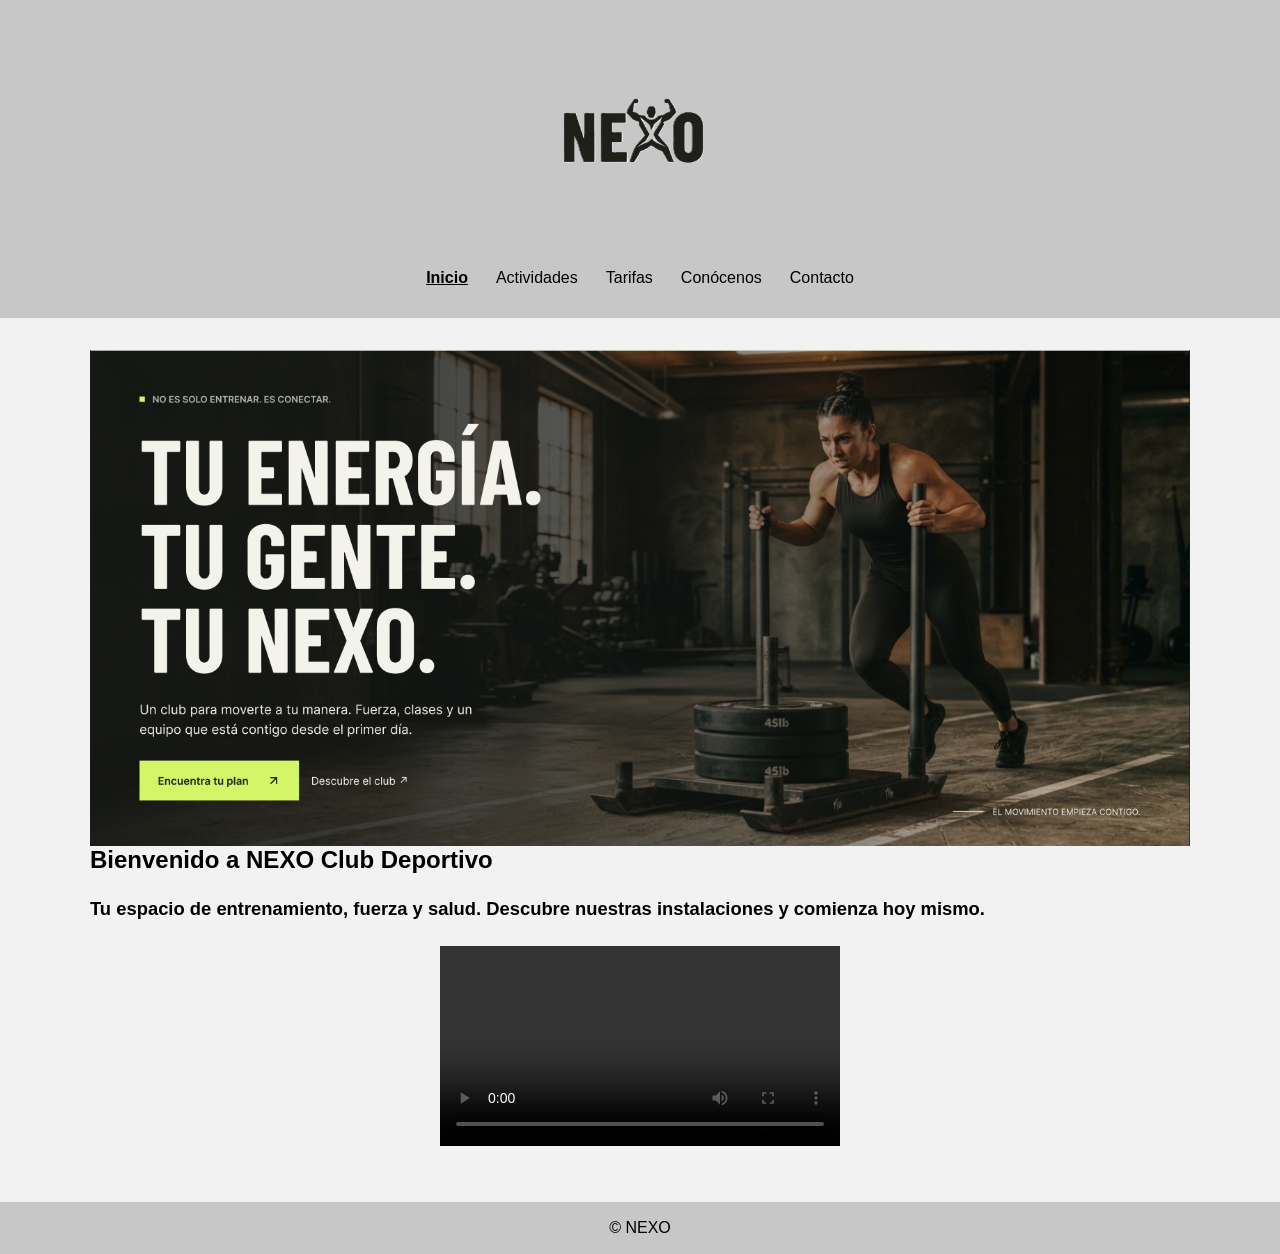
<file: Proyecto - Tema 7/html/index.html>
<!DOCTYPE html>
<html lang="es">

<head>
    <meta charset="UTF-8">
    <meta name="viewport" content="width=device-width, initial-scale=1.0">
    <title>Inicio - NEXO</title>

    <link rel="stylesheet" href="../css/base.css">
    <link rel="stylesheet" href="../css/claro.css" title="Tema Claro">
    <link rel="alternate stylesheet" href="../css/oscuro.css" title="Tema Oscuro">

</head>

<body>
    <header class="encabezado">
        <div class="encabezado__contenido">
            <img class="logo" src="../assets/nexo_logo.png" alt="Logo NEXO">
            <nav class="nav" aria-label="Navegación principal">
                <ul class="nav__lista">
                    <li><a class="nav__enlace nav__enlace--activo" href="index.html" aria-current="page">Inicio</a></li>
                    <li><a class="nav__enlace" href="actividades.html">Actividades</a></li>
                    <li><a class="nav__enlace" href="tarifas.html">Tarifas</a></li>
                    <li><a class="nav__enlace" href="conocenos.html">Conócenos</a></li>
                    <li><a class="nav__enlace" href="contacto.html">Contacto</a></li>
                </ul>
            </nav>
        </div>
    </header>

    <main class="contenido">
        <section id="index" class="seccion">
            <img class="imagen-principal" src="../assets/foto_inicio.png" alt="Instalaciones NEXO">
            <h1 class="titulo">Bienvenido a NEXO Club Deportivo</h1>
            <p class="texto-destacado">Tu espacio de entrenamiento, fuerza y salud. Descubre nuestras instalaciones y comienza hoy mismo.</p>

            <video class="video" controls>
                <source src="../assets/anuncio_gimnasio_fullhd.mp4" type="video/mp4">
                Tu navegador no admite la reproducción de vídeo.
            </video>
        </section>
    </main>

    <footer class="pie">
        <p>&copy; NEXO</p>
    </footer>
</body>

</html>
</file>
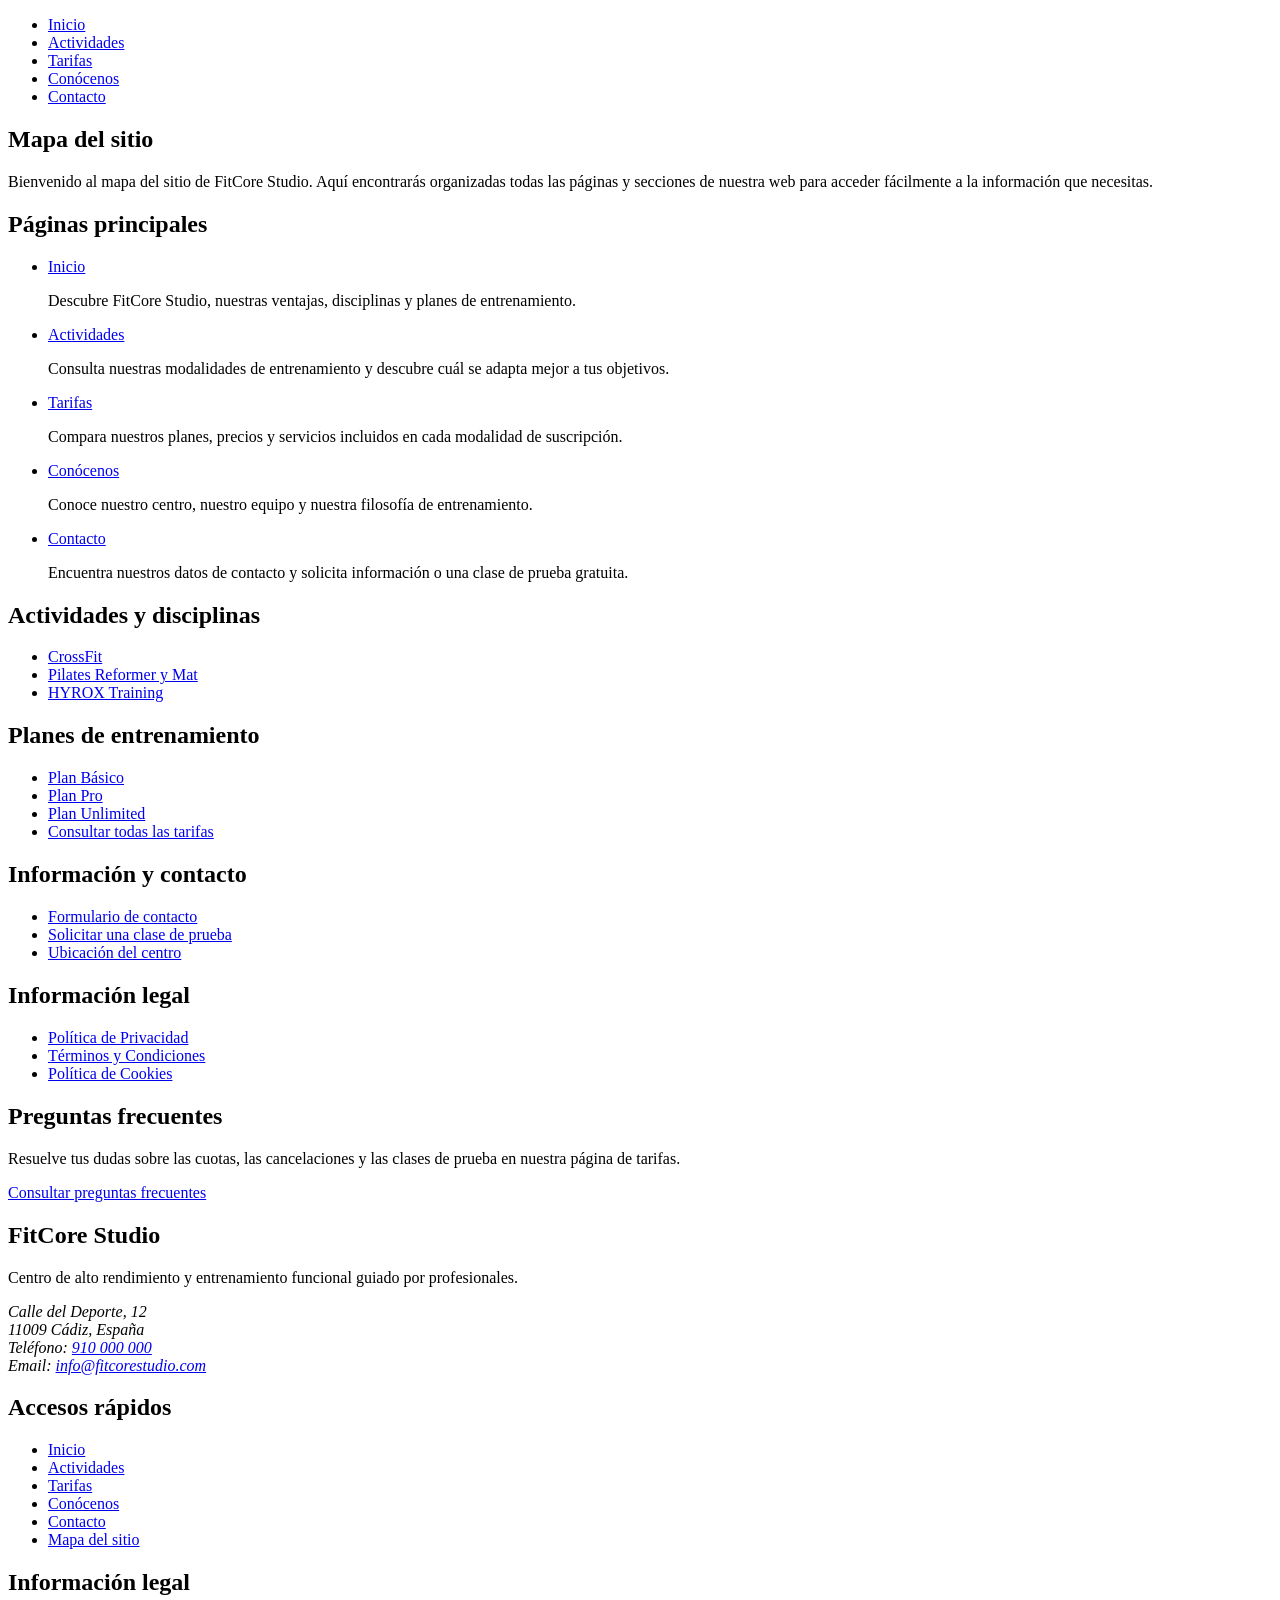
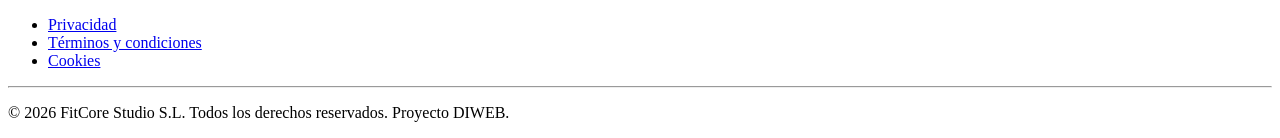
<file: Proyecto - Tema 4/HTML/sitemap.html>
<!DOCTYPE html>
<html lang="es">

<head>
    <meta charset="UTF-8">
    <meta name="viewport" content="width=device-width, initial-scale=1.0">
    <meta name="description"
        content="Mapa del sitio de FitCore Studio. Encuentra fácilmente nuestras actividades, horarios, tarifas, información y contacto.">
    <title>Mapa del Sitio | FitCore Studio</title>
</head>

<body>

    <!-- CABECERA PRINCIPAL Y NAVEGACIÓN GLOBAL -->

    <header>
        <nav aria-label="Navegación principal">
            <ul>
                <li><a href="index.html">Inicio</a></li>
                <li><a href="actividades.html">Actividades</a></li>
                <li><a href="tarifas.html">Tarifas</a></li>
                <li><a href="conocenos.html">Conócenos</a></li>
                <li><a href="contacto.html">Contacto</a></li>
            </ul>
        </nav>
    </header>

    <!-- CONTENIDO PRINCIPAL -->

    <main>

        <section id="introduccion">
            <h1>Mapa del sitio</h1>

            <p>
                Bienvenido al mapa del sitio de FitCore Studio.
                Aquí encontrarás organizadas todas las páginas
                y secciones de nuestra web para acceder fácilmente
                a la información que necesitas.
            </p>
        </section>

        <!-- PÁGINAS PRINCIPALES -->

        <section id="paginas-principales">
            <h2>Páginas principales</h2>

            <ul>
                <li>
                    <a href="index.html">Inicio</a>
                    <p>
                        Descubre FitCore Studio, nuestras ventajas,
                        disciplinas y planes de entrenamiento.
                    </p>
                </li>

                <li>
                    <a href="actividades.html">Actividades</a>
                    <p>
                        Consulta nuestras modalidades de entrenamiento
                        y descubre cuál se adapta mejor a tus objetivos.
                    </p>
                </li>

                <li>
                    <a href="tarifas.html">Tarifas</a>
                    <p>
                        Compara nuestros planes, precios y servicios
                        incluidos en cada modalidad de suscripción.
                    </p>
                </li>

                <li>
                    <a href="conocenos.html">Conócenos</a>
                    <p>
                        Conoce nuestro centro, nuestro equipo
                        y nuestra filosofía de entrenamiento.
                    </p>
                </li>

                <li>
                    <a href="contacto.html">Contacto</a>
                    <p>
                        Encuentra nuestros datos de contacto y solicita
                        información o una clase de prueba gratuita.
                    </p>
                </li>
            </ul>
        </section>

        <!-- ACTIVIDADES Y DISCIPLINAS -->

        <section id="disciplinas">
            <h2>Actividades y disciplinas</h2>

            <ul>
                <li>
                    <a href="actividades.html#crossfit">CrossFit</a>
                </li>

                <li>
                    <a href="actividades.html#pilates">
                        Pilates Reformer y Mat
                    </a>
                </li>

                <li>
                    <a href="actividades.html#hyrox">HYROX Training</a>
                </li>
            </ul>
        </section>

        <!-- PLANES Y TARIFAS -->

        <section id="planes">
            <h2>Planes de entrenamiento</h2>

            <ul>
                <li>
                    <a href="contacto.html?plan=basico">
                        Plan Básico
                    </a>
                </li>

                <li>
                    <a href="contacto.html?plan=pro">
                        Plan Pro
                    </a>
                </li>

                <li>
                    <a href="contacto.html?plan=unlimited">
                        Plan Unlimited
                    </a>
                </li>

                <li>
                    <a href="tarifas.html">Consultar todas las tarifas</a>
                </li>
            </ul>
        </section>

        <!-- INFORMACIÓN DE CONTACTO -->

        <section id="informacion-contacto">
            <h2>Información y contacto</h2>

            <ul>
                <li>
                    <a href="contacto.html">Formulario de contacto</a>
                </li>

                <li>
                    <a href="contacto.html">
                        Solicitar una clase de prueba
                    </a>
                </li>

                <li>
                    <a href="contacto.html">Ubicación del centro</a>
                </li>
            </ul>
        </section>

        <!-- INFORMACIÓN LEGAL -->

        <section id="informacion-legal">
            <h2>Información legal</h2>

            <ul>
                <li>
                    <a href="privacidad.html">
                        Política de Privacidad
                    </a>
                </li>

                <li>
                    <a href="terminos.html">
                        Términos y Condiciones
                    </a>
                </li>

                <li>
                    <a href="cookies.html">
                        Política de Cookies
                    </a>
                </li>
            </ul>
        </section>

        <!-- ACCESO A PREGUNTAS FRECUENTES -->

        <section id="preguntas-frecuentes">
            <h2>Preguntas frecuentes</h2>

            <p>
                Resuelve tus dudas sobre las cuotas, las cancelaciones
                y las clases de prueba en nuestra página de tarifas.
            </p>

            <p>
                <a href="tarifas.html#faq-resumen">
                    Consultar preguntas frecuentes
                </a>
            </p>
        </section>

    </main>

    <!-- PIE DE PÁGINA -->

    <footer>

        <div>
            <section>
                <h2>FitCore Studio</h2>

                <p>
                    Centro de alto rendimiento y entrenamiento
                    funcional guiado por profesionales.
                </p>

                <address>
                    Calle del Deporte, 12<br>
                    11009 Cádiz, España<br>
                    Teléfono:
                    <a href="tel:+34910000000">910 000 000</a><br>
                    Email:
                    <a href="mailto:info@fitcorestudio.com">
                        info@fitcorestudio.com
                    </a>
                </address>
            </section>

            <section>
                <h2>Accesos rápidos</h2>

                <ul>
                    <li><a href="index.html">Inicio</a></li>
                    <li><a href="actividades.html">Actividades</a></li>
                    <li><a href="tarifas.html">Tarifas</a></li>
                    <li><a href="conocenos.html">Conócenos</a></li>
                    <li><a href="contacto.html">Contacto</a></li>
                    <li><a href="sitemap.html" aria-current="page">
                        Mapa del sitio
                    </a></li>
                </ul>
            </section>

            <section>
                <h2>Información legal</h2>

                <ul>
                    <li><a href="privacidad.html">Privacidad</a></li>
                    <li><a href="terminos.html">Términos y condiciones</a></li>
                    <li><a href="cookies.html">Cookies</a></li>
                </ul>
            </section>
        </div>

        <hr>

        <p>
            &copy; 2026 FitCore Studio S.L.
            Todos los derechos reservados. Proyecto DIWEB.
        </p>

    </footer>

</body>
</html>
</file>
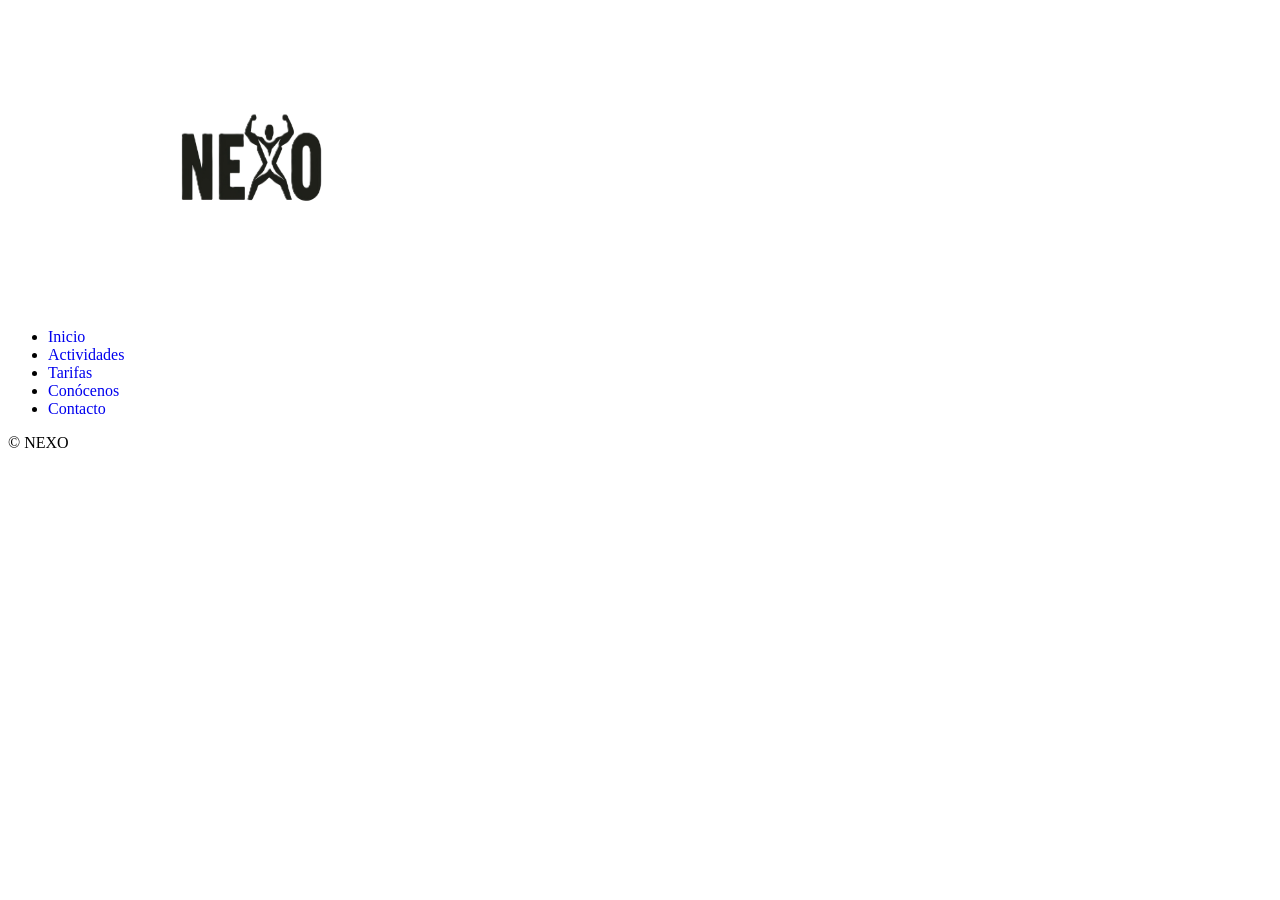
<file: Proyecto - Tema 5/Tarea 3/plantilla.html>
<!DOCTYPE html>
<html lang="es">

<head>
    <meta charset="UTF-8">
    <meta name="viewport" content="width=device-width, initial-scale=1.0">
    <title>Título de la página - NEXO</title>
</head>

<body>
    <header>
        <div>
            <img src="assets/nexo_logo.png" alt="logo nexo" style="width: 500px; height: 300px;">
            <nav>
                <ul>
                    <li><a href="/Tarea 3/index.html" style="text-decoration: none;">Inicio</a></li>
                    <li><a href="/Tarea 3/html/actividades.html" style="text-decoration: none;">Actividades</a></li>
                    <li><a href="/Tarea 3/html/tarifas.html" style="text-decoration: none;">Tarifas</a></li>
                    <li><a href="/Tarea 3/html/conocenos.html" style="text-decoration: none;">Conócenos</a></li>
                    <li><a href="/Tarea 3/html/contacto.html" style="text-decoration: none;">Contacto</a></li>
                </ul>
            </nav>
        </div>
    </header>

    <main>
        <!-- AQUÍ VA EL CONTENIDO ESPECÍFICO DE CADA PÁGINA -->
    </main>

    <footer>
        <p>&copy; NEXO</p>
    </footer>
</body>

</html>
</file>
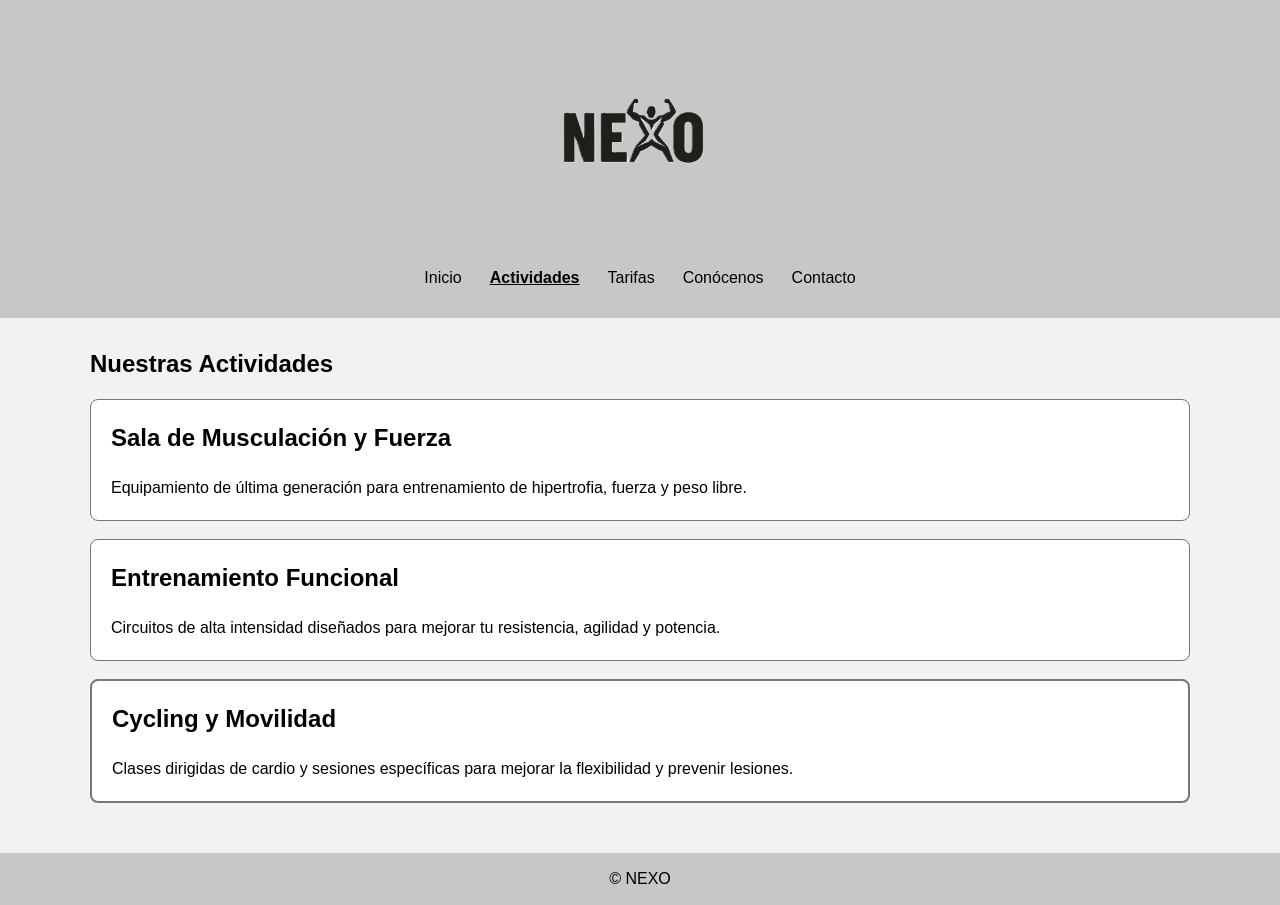
<file: Proyecto - Tema 7/html/actividades.html>
<!DOCTYPE html>
<html lang="es">

<head>
    <meta charset="UTF-8">
    <meta name="viewport" content="width=device-width, initial-scale=1.0">
    <title>Actividades - NEXO</title>

    <link rel="stylesheet" href="../css/base.css">
    <link rel="stylesheet" href="../css/claro.css" title="Tema Claro">
    <link rel="alternate stylesheet" href="../css/oscuro.css" title="Tema Oscuro">
</head>

<body>
    <header class="encabezado">
        <div class="encabezado__contenido">
            <img class="logo" src="../assets/nexo_logo.png" alt="Logo NEXO">
            <nav class="nav" aria-label="Navegación principal">
                <ul class="nav__lista">
                    <li><a class="nav__enlace" href="index.html">Inicio</a></li>
                    <li><a class="nav__enlace nav__enlace--activo" href="actividades.html" aria-current="page">Actividades</a></li>
                    <li><a class="nav__enlace" href="tarifas.html">Tarifas</a></li>
                    <li><a class="nav__enlace" href="conocenos.html">Conócenos</a></li>
                    <li><a class="nav__enlace" href="contacto.html">Contacto</a></li>
                </ul>
            </nav>
        </div>
    </header>

    <main class="contenido">
        <section id="actividades" class="seccion">
            <h1 class="titulo">Nuestras Actividades</h1>
            <article class="tarjeta">
                <h2 class="tarjeta__titulo">Sala de Musculación y Fuerza</h2>
                <p class="tarjeta__texto">Equipamiento de última generación para entrenamiento de hipertrofia, fuerza y peso libre.</p>
            </article>
            <article class="tarjeta">
                <h2 class="tarjeta__titulo">Entrenamiento Funcional</h2>
                <p class="tarjeta__texto">Circuitos de alta intensidad diseñados para mejorar tu resistencia, agilidad y potencia.</p>
            </article>
            <article class="tarjeta tarjeta--destacada">
                <h2 class="tarjeta__titulo">Cycling y Movilidad</h2>
                <p class="tarjeta__texto">Clases dirigidas de cardio y sesiones específicas para mejorar la flexibilidad y prevenir lesiones.</p>
            </article>
        </section>
    </main>

    <footer class="pie">
        <p>&copy; NEXO</p>
    </footer>
</body>

</html>
</file>
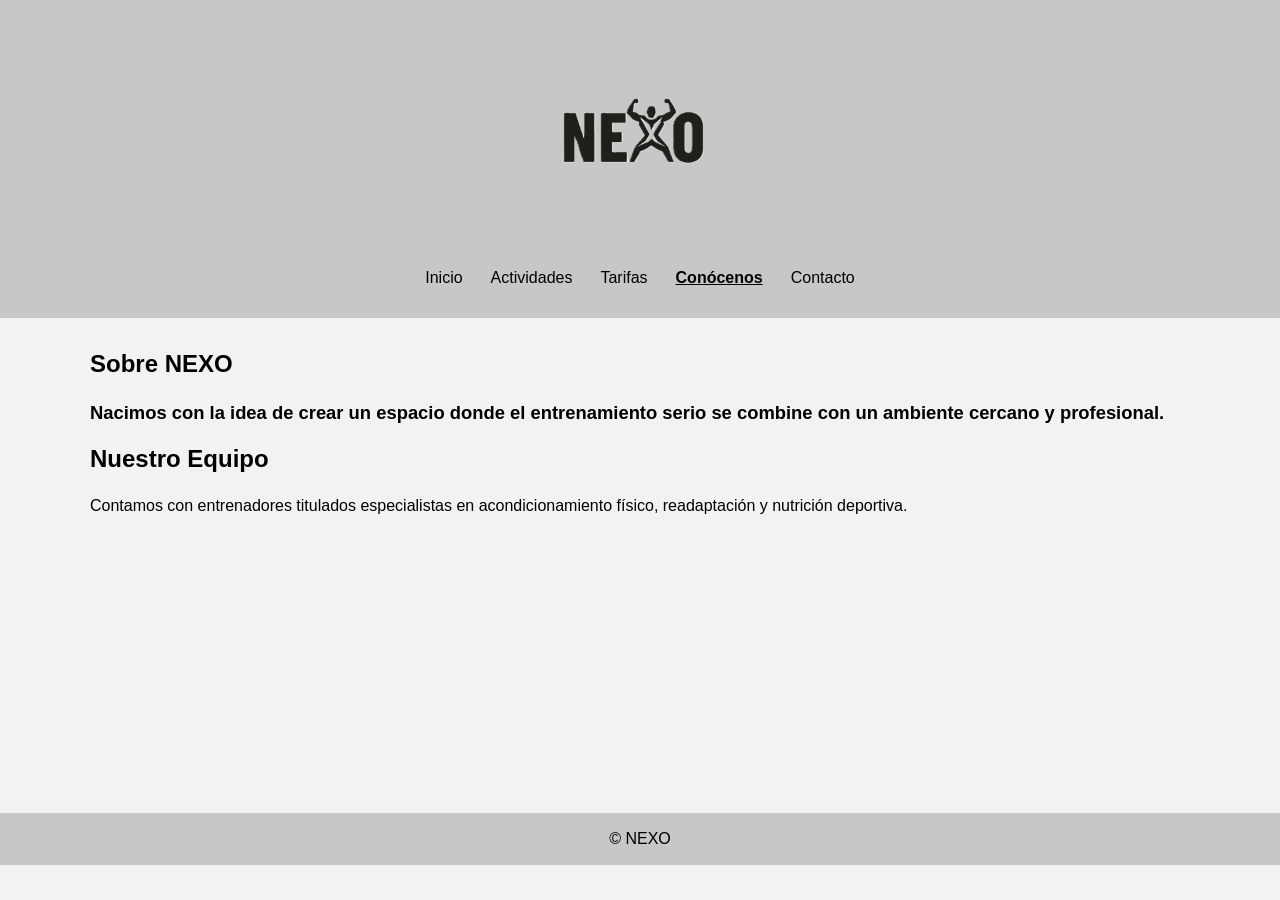
<file: Proyecto - Tema 7/html/conocenos.html>
<!DOCTYPE html>
<html lang="es">

<head>
    <meta charset="UTF-8">
    <meta name="viewport" content="width=device-width, initial-scale=1.0">
    <title>Conócenos - NEXO</title>

    <link rel="stylesheet" href="../css/base.css">
    <link rel="stylesheet" href="../css/claro.css" title="Tema Claro">
    <link rel="alternate stylesheet" href="../css/oscuro.css" title="Tema Oscuro">
</head>

<body>
    <header class="encabezado">
        <div class="encabezado__contenido">
            <img class="logo" src="../assets/nexo_logo.png" alt="Logo NEXO">
            <nav class="nav" aria-label="Navegación principal">
                <ul class="nav__lista">
                    <li><a class="nav__enlace" href="index.html">Inicio</a></li>
                    <li><a class="nav__enlace" href="actividades.html">Actividades</a></li>
                    <li><a class="nav__enlace" href="tarifas.html">Tarifas</a></li>
                    <li><a class="nav__enlace nav__enlace--activo" href="conocenos.html" aria-current="page">Conócenos</a></li>
                    <li><a class="nav__enlace" href="contacto.html">Contacto</a></li>
                </ul>
            </nav>
        </div>
    </header>

    <main class="contenido">
        <section id="conocenos" class="seccion">
            <h1 class="titulo">Sobre NEXO</h1>
            <p class="texto-destacado">Nacimos con la idea de crear un espacio donde el entrenamiento serio se combine con un ambiente cercano y profesional.</p>
            <h2 class="titulo">Nuestro Equipo</h2>
            <p>Contamos con entrenadores titulados especialistas en acondicionamiento físico, readaptación y nutrición deportiva.</p>
        </section>
    </main>

    <footer class="pie">
        <p>&copy; NEXO</p>
    </footer>
</body>

</html>
</file>
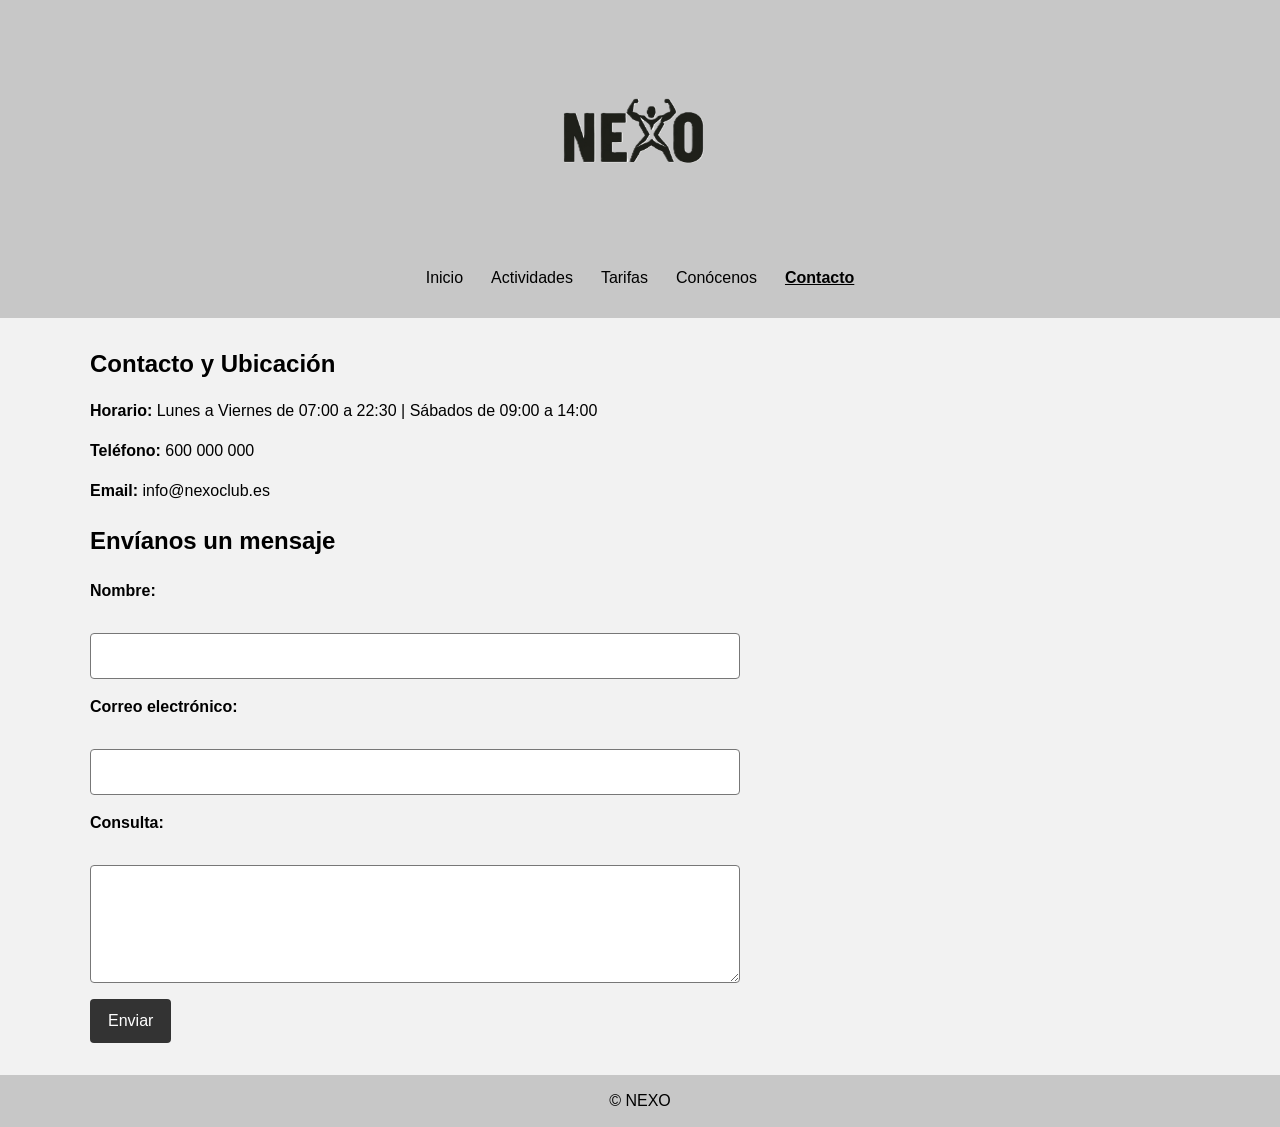
<file: Proyecto - Tema 7/html/contacto.html>
<!DOCTYPE html>
<html lang="es">

<head>
    <meta charset="UTF-8">
    <meta name="viewport" content="width=device-width, initial-scale=1.0">
    <title>Contacto - NEXO</title>

    <link rel="stylesheet" href="../css/base.css">
    <link rel="stylesheet" href="../css/claro.css" title="Tema Claro">
    <link rel="alternate stylesheet" href="../css/oscuro.css" title="Tema Oscuro">
</head>

<body>
    <header class="encabezado">
        <div class="encabezado__contenido">
            <img class="logo" src="../assets/nexo_logo.png" alt="Logo NEXO">
            <nav class="nav" aria-label="Navegación principal">
                <ul class="nav__lista">
                    <li><a class="nav__enlace" href="index.html">Inicio</a></li>
                    <li><a class="nav__enlace" href="actividades.html">Actividades</a></li>
                    <li><a class="nav__enlace" href="tarifas.html">Tarifas</a></li>
                    <li><a class="nav__enlace" href="conocenos.html">Conócenos</a></li>
                    <li><a class="nav__enlace nav__enlace--activo" href="contacto.html" aria-current="page">Contacto</a></li>
                </ul>
            </nav>
        </div>
    </header>

    <main class="contenido">
        <section id="contacto" class="seccion">
            <h1 class="titulo">Contacto y Ubicación</h1>
            <p><strong>Horario:</strong> Lunes a Viernes de 07:00 a 22:30 | Sábados de 09:00 a 14:00</p>
            <p><strong>Teléfono:</strong> 600 000 000</p>
            <p><strong>Email:</strong> info@nexoclub.es</p>

            <h2>Envíanos un mensaje</h2>
            <form class="formulario" action="#" method="post">
                <p class="formulario__grupo">
                    <label class="formulario__etiqueta" for="nombre">Nombre:</label><br>
                    <input class="formulario__campo" type="text" id="nombre" name="nombre" required>
                </p>
                <p class="formulario__grupo">
                    <label class="formulario__etiqueta" for="email">Correo electrónico:</label><br>
                    <input class="formulario__campo" type="email" id="email" name="email" required>
                </p>
                <p class="formulario__grupo">
                    <label class="formulario__etiqueta" for="mensaje">Consulta:</label><br>
                    <textarea class="formulario__campo" id="mensaje" name="mensaje" rows="4" required></textarea>
                </p>
                <button class="boton" type="submit">Enviar</button>
            </form>
        </section>
    </main>

    <footer class="pie">
        <p>&copy; NEXO</p>
    </footer>
</body>

</html>
</file>
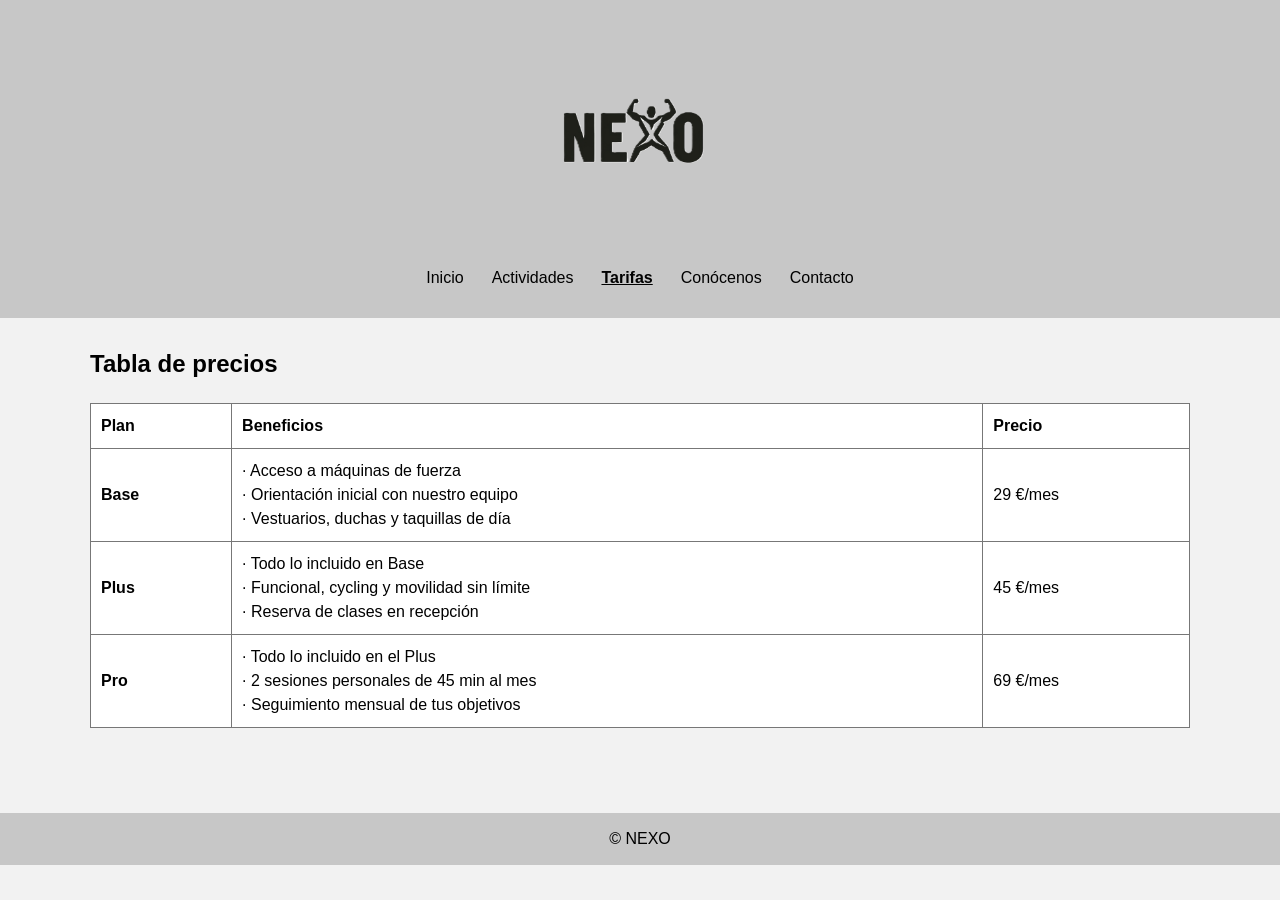
<file: Proyecto - Tema 7/html/tarifas.html>
<!DOCTYPE html>
<html lang="es">

<head>
    <meta charset="UTF-8">
    <meta name="viewport" content="width=device-width, initial-scale=1.0">
    <title>Tarifas - NEXO</title>

    <link rel="stylesheet" href="../css/base.css">
    <link rel="stylesheet" href="../css/claro.css" title="Tema Claro">
    <link rel="alternate stylesheet" href="../css/oscuro.css" title="Tema Oscuro">
</head>

<body>
    <header class="encabezado">
        <div class="encabezado__contenido">
            <img class="logo" src="../assets/nexo_logo.png" alt="Logo NEXO">
            <nav class="nav" aria-label="Navegación principal">
                <ul class="nav__lista">
                    <li><a class="nav__enlace" href="index.html">Inicio</a></li>
                    <li><a class="nav__enlace" href="actividades.html">Actividades</a></li>
                    <li><a class="nav__enlace nav__enlace--activo" href="tarifas.html" aria-current="page">Tarifas</a></li>
                    <li><a class="nav__enlace" href="conocenos.html">Conócenos</a></li>
                    <li><a class="nav__enlace" href="contacto.html">Contacto</a></li>
                </ul>
            </nav>
        </div>
    </header>

    <main class="contenido">
        <section id="tarifas" class="seccion">
            <h1 class="titulo">Tabla de precios</h1>

            <table class="tabla-tarifas">
                <thead>
                    <tr>
                        <th>Plan</th>
                        <th>Beneficios</th>
                        <th>Precio</th>
                    </tr>
                </thead>
                <tbody>
                    <tr>
                        <th>Base</th>
                        <td>
                            · Acceso a máquinas de fuerza<br>
                            · Orientación inicial con nuestro equipo<br>
                            · Vestuarios, duchas y taquillas de día
                        </td>
                        <td>29 €/mes</td>
                    </tr>
                    <tr>
                        <th>Plus</th>
                        <td>
                            · Todo lo incluido en Base<br>
                            · Funcional, cycling y movilidad sin límite<br>
                            · Reserva de clases en recepción
                        </td>
                        <td>45 €/mes</td>
                    </tr>
                    <tr>
                        <th>Pro</th>
                        <td>
                            · Todo lo incluido en el Plus<br>
                            · 2 sesiones personales de 45 min al mes<br>
                            · Seguimiento mensual de tus objetivos
                        </td>
                        <td>69 €/mes</td>
                    </tr>
                </tbody>
            </table>
        </section>
    </main>

    <footer class="pie">
        <p>&copy; NEXO</p>
    </footer>
</body>

</html>
</file>
<file: Proyecto - Tema 7/css/base.css>
/* NEXO — estilos estructurales compartidos
   Los colores se definen en claro.css y oscuro.css. */

:root {
    font-family: Arial, sans-serif;
    line-height: 1.5;
    color-scheme: light;
}

* { box-sizing: border-box; }

body {
    min-width: 320px;
    margin: 0;
    font-family: Arial, sans-serif;
}

.encabezado { padding: 20px; }
.encabezado__contenido { max-width: 1200px; margin: 0 auto; }
.logo { display: block; width: min(100%, 500px); height: auto; margin: 0 auto 16px; }

.nav__lista {
    display: flex;
    flex-wrap: wrap;
    justify-content: center;
    gap: 10px 20px;
    margin: 0;
    padding: 0;
    list-style: none;
}
.nav__enlace { display: inline-block; padding: 8px 4px; text-decoration: none; }
.nav__enlace:hover, .nav__enlace:focus-visible { text-decoration: underline; }
.nav__enlace--activo { font-weight: 700; text-decoration: underline; }

.contenido { min-height: 55vh; padding: 32px 20px; }
.seccion { max-width: 1100px; margin: 0 auto; }
.titulo { margin-top: 0; line-height: 1.2; }
.texto-destacado { font-size: 1.15rem; font-weight: 600; }

.tarjeta {
    margin: 18px 0;
    padding: 20px;
    border: 1px solid var(--borde);
    border-radius: 8px;
}
.tarjeta__titulo { margin-top: 0; }
.tarjeta__texto { margin-bottom: 0; }
.tarjeta--destacada { border-width: 2px; }

.imagen-principal { display: block; width: 100%; max-height: 600px; object-fit: cover; }
.video { display: block; width: min(100%, 400px); height: auto; margin: 24px auto; }

.tabla-tarifas { width: 100%; margin: 24px 0 40px; border-collapse: collapse; }
.tabla-tarifas th, .tabla-tarifas td { padding: 10px; border: 1px solid var(--borde); text-align: left; }
.tabla-tarifas thead th { font-weight: 700; }

.formulario { max-width: 650px; }
.formulario__grupo { margin: 0 0 16px; }
.formulario__etiqueta { display: block; margin-bottom: 6px; font-weight: 700; }
.formulario__campo {
    display: block;
    width: 100%;
    padding: 10px;
    border: 1px solid var(--borde);
    border-radius: 4px;
    font: inherit;
}
.formulario__campo:focus-visible { outline: 2px solid var(--acento); outline-offset: 2px; }
.boton {
    padding: 10px 18px;
    border: 0;
    border-radius: 4px;
    background: var(--acento);
    color: var(--texto-boton);
    font: inherit;
    cursor: pointer;
}
.boton:hover { filter: brightness(.92); }

.pie { padding: 14px 20px; text-align: center; }
.pie p { margin: 0; }

@media (max-width: 600px) {
    .encabezado, .contenido { padding: 18px 14px; }
    .nav__lista { gap: 4px 12px; }
    .tabla-tarifas { font-size: .9rem; }
    .tabla-tarifas th, .tabla-tarifas td { padding: 7px; }
}
</file>
<file: Proyecto - Tema 7/css/claro.css>
/* Tema claro: únicamente decisiones de color */
:root {
    color-scheme: light;
    --fondo: #f2f2f2;
    --superficie: #c7c7c7;
    --texto: #000000;
    --texto-boton: #ffffff;
    --borde: #777777;
    --acento: #333333;
}
body { background: var(--fondo); color: var(--texto); }
.encabezado, .pie { background: var(--superficie); color: var(--texto); }
.contenido { background: var(--fondo); color: var(--texto); }
.nav__enlace { color: var(--texto); }
.tarjeta { background: #ffffff; }
.formulario__campo { background: #ffffff; color: var(--texto); }
.tabla-tarifas { background: #ffffff; }
</file>
<file: Proyecto - Tema 7/css/oscuro.css>
/* Tema oscuro: mismos componentes y estructura que el tema claro */
:root {
    color-scheme: dark;
    --fondo: #696969;
    --superficie: #333333;
    --texto: #ffffff;
    --texto-boton: #ffffff;
    --borde: #aaaaaa;
    --acento: #202020;
}
body { background: var(--fondo); color: var(--texto); }
.encabezado, .pie { background: var(--superficie); color: var(--texto); }
.contenido { background: var(--fondo); color: var(--texto); }
.nav__enlace { color: var(--texto); }
.tarjeta { background: #555555; }
.formulario__campo { background: #4a4a4a; color: var(--texto); }
.tabla-tarifas { background: #555555; }
</file>
